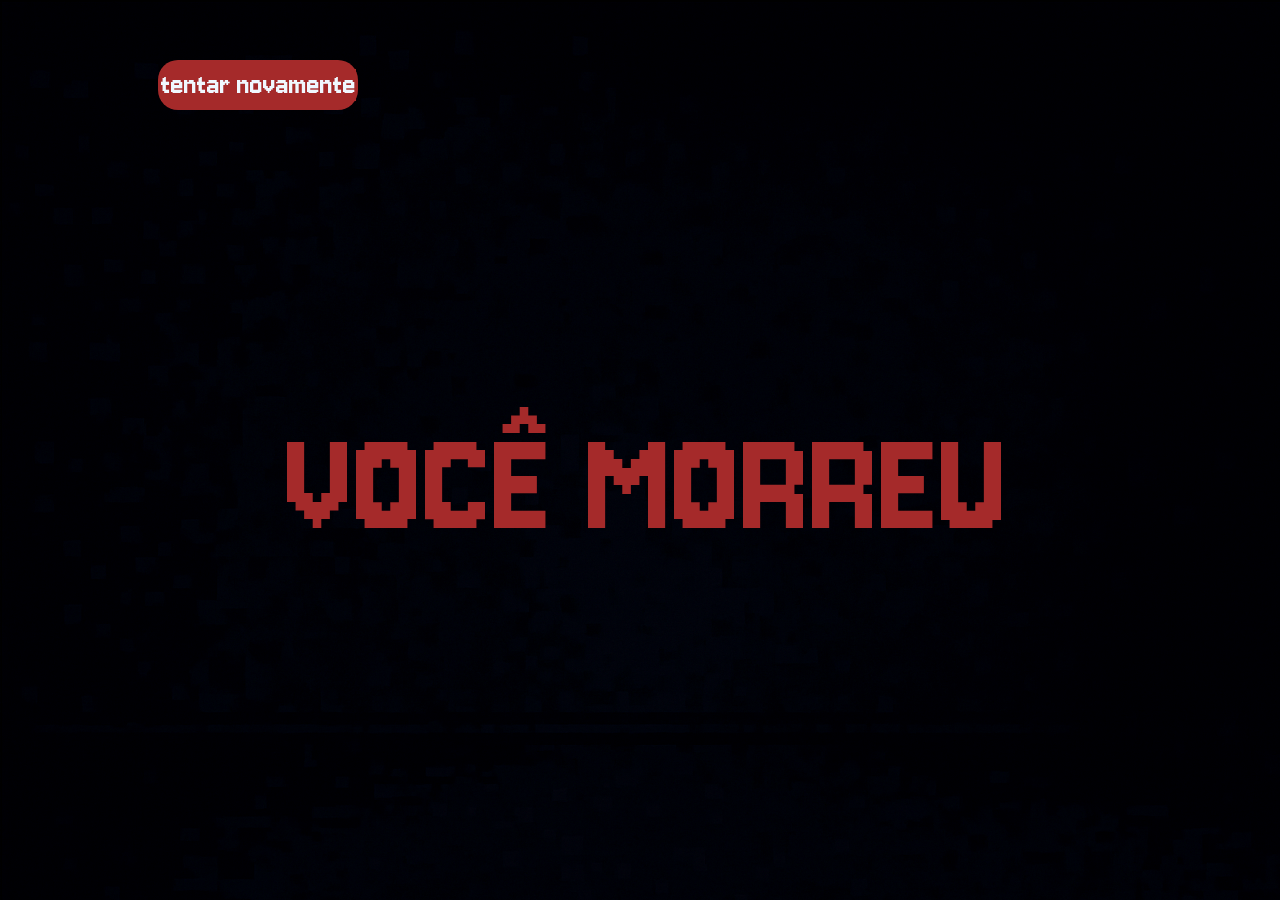
<file: dead.html>
<!DOCTYPE html>
<html lang="pt">
<head>
    <meta charset="UTF-8">
    <meta name="viewport" content="width=device-width, initial-scale=1.0">
    <title>Document</title>
   <link rel="preconnect" href="https://fonts.googleapis.com">
<link rel="preconnect" href="https://fonts.gstatic.com" crossorigin>
<link href="https://fonts.googleapis.com/css2?family=Alatsi&family=Jersey+10&family=Orbitron:wght@400..900&family=Pixelify+Sans:wght@400..700&family=Roboto:ital,wght@0,100..900;1,100..900&family=Sansation:ital,wght@0,300;0,400;0,700;1,300;1,400;1,700&display=swap" rel="stylesheet">
<link rel="stylesheet" href="style.css">
    <style>
        body{
            background-color: rgb(41, 41, 41);
        }

        div{
            color:aliceblue;
            cursor: pointer;
            background-color: brown;
        }

        .botao{
            display: flex;
            justify-content: center;
            align-items: center;
            margin-left: 150px;
            margin-top: 60px;
            width: 200px;
            height: 50px;
            border-radius: 20px;
        }

        a{
            font-size: 30px;
            display: flex;
            justify-content: center;
            align-items: center;
            text-decoration: none;
            width:200px;
            height: 50px;
        }

        section{
            position: fixed;
            display: flex;
            justify-content: center;
            align-items: center;
            width: 100vw;
            height: 100vh;
            font-size: 80px;
            color:brown;
            z-index: -1;
            flex-direction: column;
        }

                p{
            font-size: 25px;
            color:silver;
        }
    </style>
</head>
<body>
    <section><h1>VOCÊ MORREU</h1><p id="paragrafo"></p></section>
  <div class="botao"><a href="fase1.html"><div>tentar novamente</div></a></div>
  <audio autoplay src="gifs\morte.mp3" id="morreu"></audio>
  <script>
    const paragrafo = document.getElementById("paragrafo");
    const item = localStorage.getItem("morte");

    if (item == 1){
        paragrafo.innerHTML = "Achou mesmo que conseguiria facil assim? Que piada.";
    }
  </script>
</body>
</html>
</file>
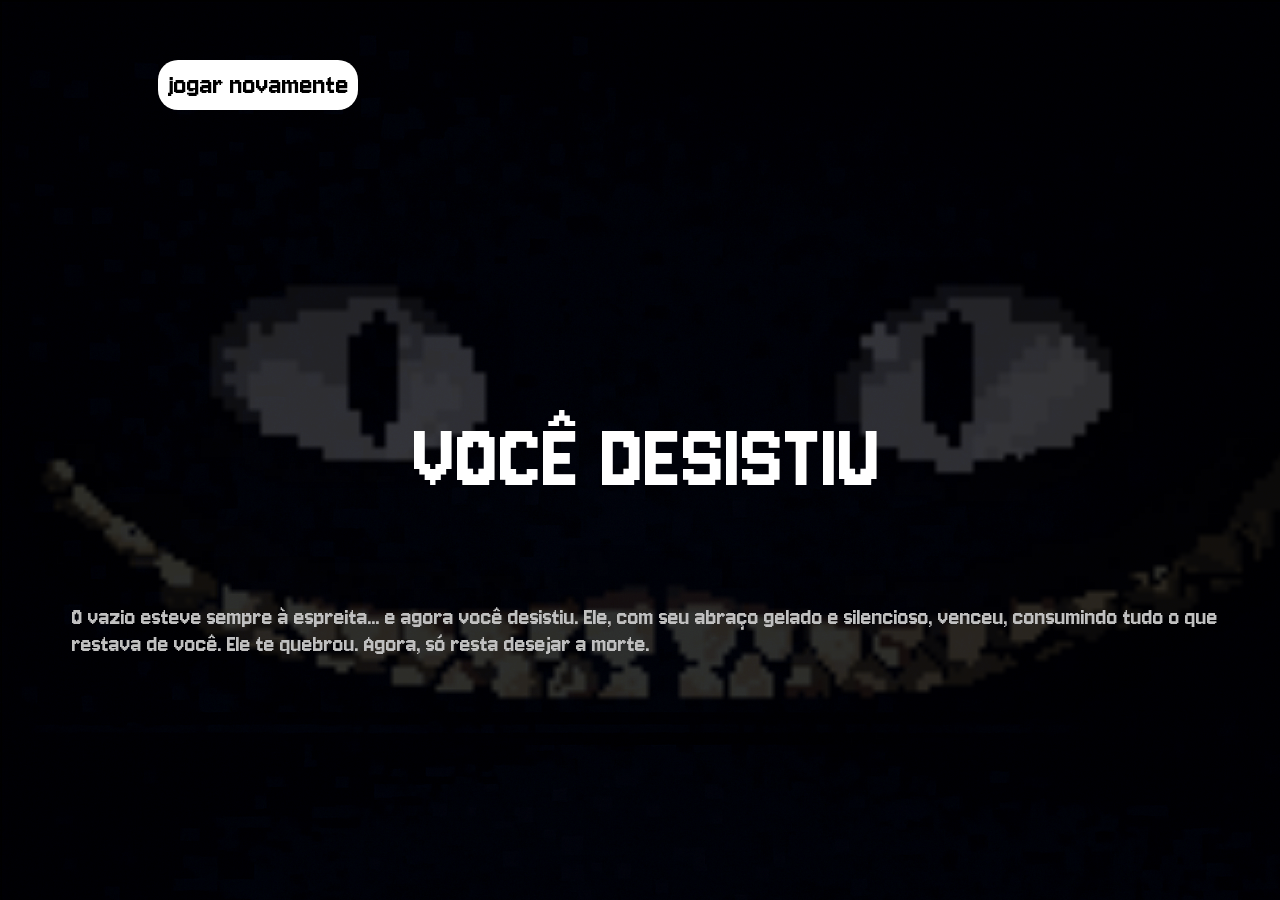
<file: desistencia.html>
<!DOCTYPE html>
<html lang="pt">
<head>
    <meta charset="UTF-8">
    <meta name="viewport" content="width=device-width, initial-scale=1.0">
    <title>Document</title>
   <link rel="preconnect" href="https://fonts.googleapis.com">
<link rel="preconnect" href="https://fonts.gstatic.com" crossorigin>
<link href="https://fonts.googleapis.com/css2?family=Alatsi&family=Jersey+10&family=Orbitron:wght@400..900&family=Pixelify+Sans:wght@400..700&family=Roboto:ital,wght@0,100..900;1,100..900&family=Sansation:ital,wght@0,300;0,400;0,700;1,300;1,400;1,700&display=swap" rel="stylesheet">
<link rel="stylesheet" href="style.css">
    <style>
        body{
            background-color: rgb(41, 41, 41);
        }

        div{
            color:rgb(0, 0, 0);
            cursor: pointer;
            background-color: rgb(255, 255, 255);
            border-radius: 20px;
        }

        .botao{
            display: flex;
            justify-content: center;
            align-items: center;
            margin-left: 150px;
            margin-top: 60px;
            width: 200px;
            height: 50px;
            border-radius: 20px;
        }

        a{
            font-size: 30px;
            display: flex;
            justify-content: center;
            align-items: center;
            text-decoration: none;
            width:200px;
            height: 50px;
            border-radius: 20px;
            z-index: 9999;
        }

        section{
            z-index: 999;
            flex-direction: column;
        }

        h1{
            font-size: 100px;
            color:rgb(255, 255, 255);
            text-align: center;
        }

        p{
            font-size: 25px;
            color:silver;
            width: 90vw;
        }



        main{
            background-image: url("gifs/coisa.png");
            background-size: cover;
            background-position: center;
            position: fixed;
            width: 100%;
            height: 100%;
            opacity: 0.2;
            
        }


    </style>
</head>
<body>
    <main></main>
        <section>
            <h1> VOCÊ DESISTIU</h1>
            <p>O vazio esteve sempre à espreita… e agora você desistiu. Ele, com seu abraço gelado e silencioso, venceu, consumindo tudo o que restava de você. Ele te quebrou. Agora, só resta desejar a morte.
</p>
        </section>
        <div class="botao"><a href="index.html"><div>jogar novamente</div></a></div>
        <audio autoplay src="gifs\risada.mp3"></audio>
        <audio loop src="gifs\vento.mp3" id="vento"></audio>

        <script>
            const vento = document.getElementById('vento');
            vento.volume = 0.1;
            vento.play();
        </script>

            
    
</body>
</html>
</file>
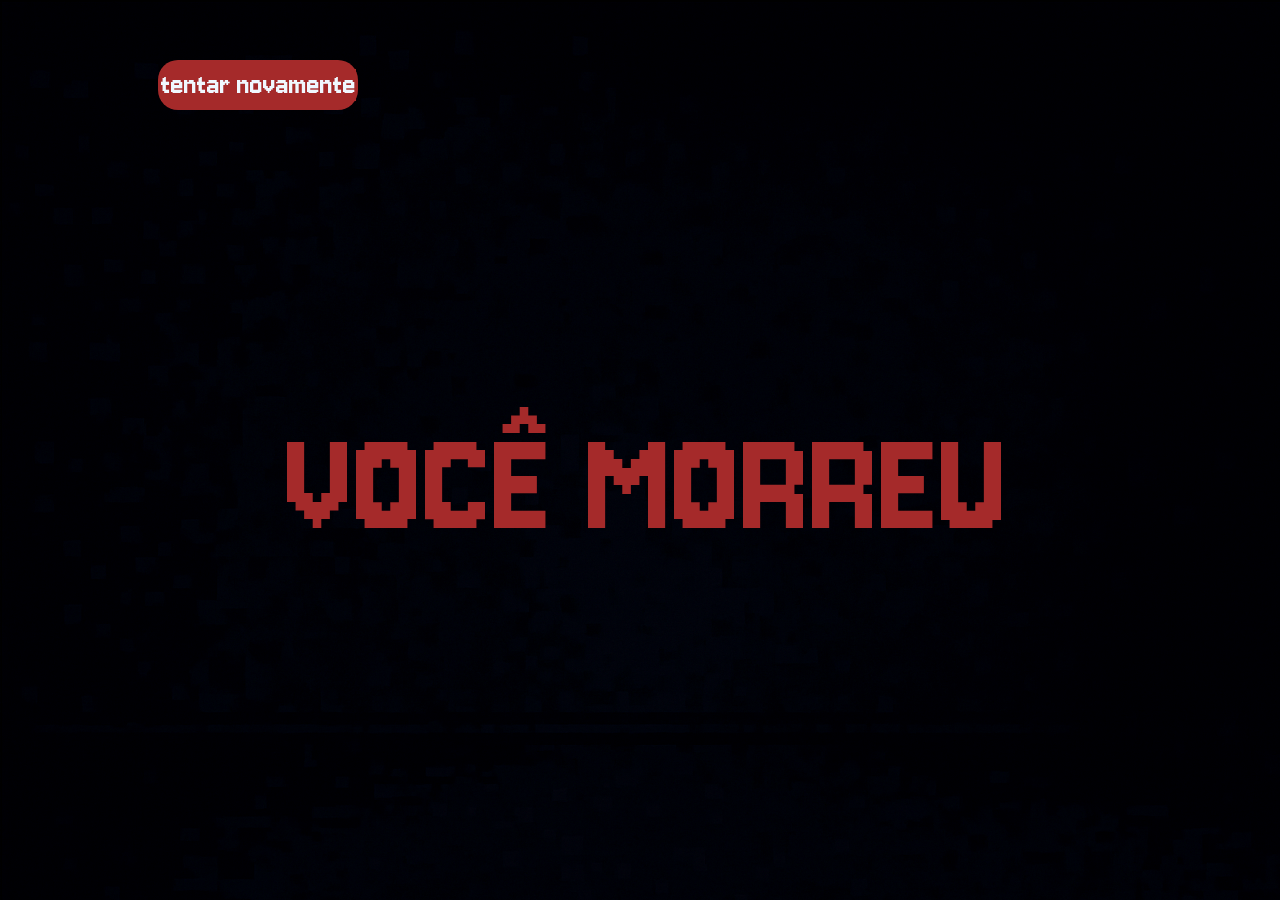
<file: fase1.html>
<!DOCTYPE html>
<html lang="pt-br">
<head>
    <meta charset="UTF-8">
    <meta name="viewport" content="width=device-width, initial-scale=1.0">
    <title>Malha de Divs</title>
    <link rel="preconnect" href="https://fonts.googleapis.com">
    <link rel="preconnect" href="https://fonts.gstatic.com" crossorigin>
    <link href="https://fonts.googleapis.com/css2?family=Alatsi&family=Orbitron:wght@400..900&family=Pixelify+Sans:wght@400..700&family=Roboto:ital,wght@0,100..900;1,100..900&family=Sansation:ital,wght@0,300;0,400;0,700;1,300;1,400;1,700&display=swap" rel="stylesheet">
    <style>

        html{
            max-width: 1360px;
            max-height: 768px;
            min-width: 1360px;
            min-height: 768px;
        }
        /* estilo padrão de todo bloco */
        .bloco {
            width: 100px;
            height: 100px;
            background-color: black;
            margin: 0;
            padding: 0;
        }

        /* caminhos brancos */
        .a2,.a3,.a4,
        .b2,.b3,.b4,
        .c3,
        .d3,
        .e3,
        .f3,.f4,.f5,.f6,.f7,.f8,
        .e8,
        .d8,.d9,.d10 {
            background-color: rgb(236, 236, 236);
        }

        /* saída / meta */
        .d11 {
            background-color: rgb(116, 189, 116);
        }
    </style>
    <link rel="stylesheet" href="fase2.css">
</head>
<body>

    <section id="custom-cursor">
        <video autoplay muted loop src="gifs/3.webm" style="width:57px; height:57px; top:-10px; left:10px"    class="hidden default cursorVideo" alt=""></video>
        <video autoplay muted loop src="gifs/6.webm" style="top:-30px; left:10px" width="300px" height="300px"  class="hidden up cursorVideo" ></video>
        <video autoplay muted loop src="gifs/5.webm" style="left: 10px;" width="50px" height="50px"  class="hidden down cursorVideo"></video>
        <video autoplay muted loop src="gifs/4.webm" style="transform: scaleX(-1); top:-50px; left:-80px"  width="50px" height="50px"  class="hidden left cursorVideo"></video>
        <video autoplay muted loop src="gifs/4.webm"  width="50px" height="50px"  class="hidden right cursorVideo"></video>
        <audio autoplay loop src="gifs\music.mp3" id="playerMusica"></audio>
        <audio autoplay loop src="gifs\vento.mp3" id="vento"></audio>
    </section>


<!-- Linha A -->
<div class="a1 bloco"></div>
<div class="a2 bloco"></div>
<div class="a3 bloco"></div>
<div class="a4 bloco"></div>
<div class="a5 bloco"></div>
<div class="a6 bloco"></div>
<div class="a7 bloco"></div>
<div class="a8 bloco"></div>
<div class="a9 bloco"></div>
<div class="a10 bloco"></div>
<div class="a11 bloco"></div>
<div class="a12 bloco"></div>
<div class="a13 bloco"></div>

<!-- Linha B -->
<div class="b1 bloco"></div>
<div class="b2 bloco"></div>
<div class="b3 bloco"></div>
<div class="b4 bloco"></div>
<div class="b5 bloco"></div>
<div class="b6 bloco"></div>
<div class="b7 bloco"></div>
<div class="b8 bloco"></div>
<div class="b9 bloco"></div>
<div class="b10 bloco"></div>
<div class="b11 bloco"></div>
<div class="b12 bloco"></div>
<div class="b13 bloco"></div>

<!-- Linha C -->
<div class="c1 bloco"></div>
<div class="c2 bloco"></div>
<div class="c3 bloco"></div>
<div class="c4 bloco"></div>
<div class="c5 bloco"></div>
<div class="c6 bloco"></div>
<div class="c7 bloco"></div>
<div class="c8">
    <div class="pa1 bloco"></div>
    <div class="pa2 bloco"></div>
    <div class="pa3 bloco"></div>
    <div class="pb1 bloco"></div>
    <div class="pb2 bloco"></div>
    <div class="pb3 bloco"></div>
    <div class="pc1 bloco"></div>
    <div class="pc2 bloco"></div>
    <div class="pc3 bloco"></div>
</div>
<div class="c9 bloco"></div>
<div class="c10 bloco"></div>
<div class="c11 bloco"></div>
<div class="c12 bloco"></div>
<div class="c13 bloco"></div>

<!-- Linha D -->
<div class="d1 bloco"></div>
<div class="d2 bloco"></div>
<div class="d3 bloco"></div>
<div class="d4 bloco"></div>
<div class="d5 bloco"></div>
<div class="d6 bloco"></div>
<div class="d7 bloco"></div>
<div class="d8 bloco"></div>
<div class="d9 bloco"></div>
<div class="d10 bloco"></div>
<div class="d11 bloco" onmouseover="fase2()"></div>
<div class="d12 bloco"></div>
<div class="d13 bloco"></div>

<!-- Linha E -->
<div class="e1 bloco"></div>
<div class="e2 bloco"></div>
<div class="e3 bloco"></div>
<div class="e4 bloco"></div>
<div class="e5 bloco"></div>
<div class="e6 bloco"></div>
<div class="e7 bloco"></div>
<div class="e8 bloco"></div>
<div class="e9 bloco"></div>
<div class="e10 bloco"></div>
<div class="e11 bloco"></div>
<div class="e12 bloco"></div>
<div class="e13 bloco"></div>

<!-- Linha F -->
<div class="f1 bloco"></div>
<div class="f2 bloco"></div>
<div class="f3 bloco"></div>
<div class="f4 bloco"></div>
<div class="f5 bloco"></div>
<div class="f6 bloco"></div>
<div class="f7 bloco"></div>
<div class="f8 bloco"></div>
<div class="f9 bloco"></div>
<div class="f10 bloco"></div>
<div class="f11 bloco"></div>
<div class="f12 bloco"></div>
<div class="f13 bloco"></div>

<!-- Linha G -->
<div class="g1 bloco"></div>
<div class="g2 bloco"></div>
<div class="g3 bloco"></div>
<div class="g4 bloco"></div>
<div class="g5 bloco"></div>
<div class="g6 bloco"></div>
<div class="g7 bloco"></div>
<div class="g8 bloco"></div>
<div class="g9 bloco"></div>
<div class="g10 bloco"></div>
<div class="g11 bloco"></div>
<div class="g12 bloco"></div>
<div class="g13 bloco"></div>


    <script src="script.js"></script>
    <script>
setTimeout(() => {
  window.location.href = "desistencia.html";
}, 40000);
    </script>
</body>
</html>
</file>
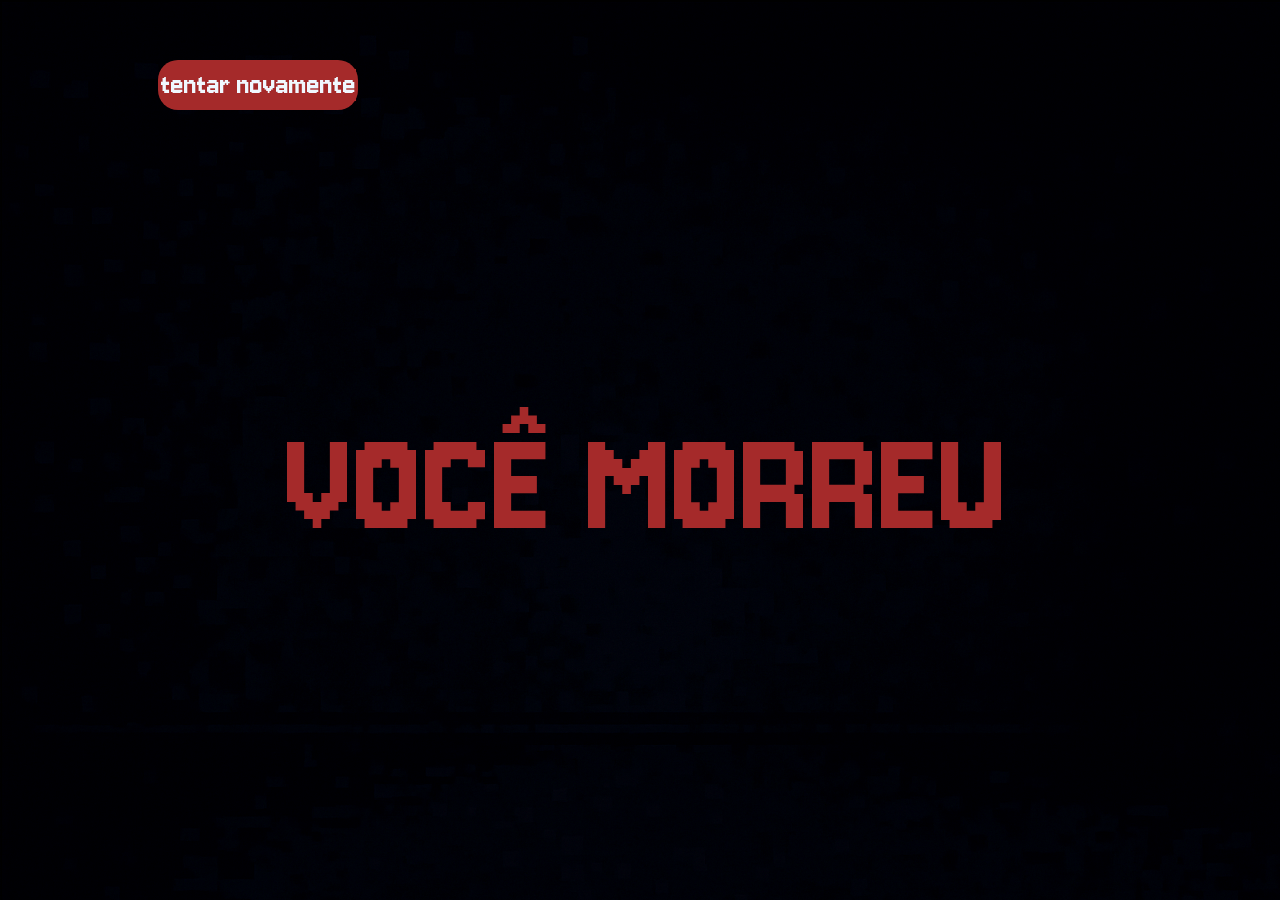
<file: fase2.html>
<!DOCTYPE html>
<html lang="pt-br">
<head>
    <meta charset="UTF-8">
    <meta name="viewport" content="width=device-width, initial-scale=1.0">
    <title>Malha de Divs</title>
    <link rel="preconnect" href="https://fonts.googleapis.com">
<link rel="preconnect" href="https://fonts.gstatic.com" crossorigin>
<link href="https://fonts.googleapis.com/css2?family=Alatsi&family=Orbitron:wght@400..900&family=Pixelify+Sans:wght@400..700&family=Roboto:ital,wght@0,100..900;1,100..900&family=Sansation:ital,wght@0,300;0,400;0,700;1,300;1,400;1,700&display=swap" rel="stylesheet">
    <style>
        html{
            max-width: 1360px;
            max-height: 768px;
            min-width: 1360px;
            min-height: 768px;
        }

        .bloco {
            background-color: black;
        }

        .c8{
            display: flex;
            background-color: black;
            flex-wrap: wrap;
        }

        .c8 > div{
            margin: 0;
            padding: 0;
            width: calc(100% / 3);
            height: calc(100% / 3);
            background: black;
        }

        .c8 > .pb2, .c8 > .pc2, .c8 > .pa2{
            background-color: rgb(236, 236, 236);
        }

        /* Caminhos brancos */
        .a2,.a3,.a4,
        .b2,.b3,.b4,.b6,.b7,.b8,
        .c3,.c6,
        .d3,.d8,
        .e3,.e8,
        .f3,.f4,.f5,.f6,.f7,.f8,
        .a11,.b11,.c11 {
            background-color: rgb(236, 236, 236);
        }

        /* Saídas especiais */
        .d11 {
            background-color: lightskyblue;
        }
        .d6 {
            background-color: rgb(116, 189, 116);
        }
    </style>
    <link rel="stylesheet" href="fase2.css">
</head>
<body>

    <section id="custom-cursor">
        <video autoplay muted loop src="gifs/3.webm" style="width:57px; height:57px; top:-10px; left:10px"    class="hidden default cursorVideo" alt=""></video>
        <video autoplay muted loop src="gifs/6.webm" style="top:-30px; left:10px" width="300px" height="300px"  class="hidden up cursorVideo" ></video>
        <video autoplay muted loop src="gifs/5.webm" style="left: 10px;" width="50px" height="50px"  class="hidden down cursorVideo"></video>
        <video autoplay muted loop src="gifs/4.webm" style="transform: scaleX(-1); top:-50px; left:-80px"  width="50px" height="50px"  class="hidden left cursorVideo"></video>
        <video autoplay muted loop src="gifs/4.webm"  width="50px" height="50px"  class="hidden right cursorVideo"></video>
        <audio autoplay loop src="gifs\music.mp3" id="playerMusica"></audio>
    </section>

<!-- Linha A -->
<div class="a1 bloco"></div>
<div class="a2 bloco"></div>
<div class="a3 bloco"></div>
<div class="a4 bloco"></div>
<div class="a5 bloco"></div>
<div class="a6 bloco"></div>
<div class="a7 bloco"></div>
<div class="a8 bloco"></div>
<div class="a9 bloco"></div>
<div class="a10 bloco"></div>
<div class="a11 bloco"></div>
<div class="a12 bloco"></div>
<div class="a13 bloco"></div>

<!-- Linha B -->
<div class="b1 bloco"></div>
<div class="b2 bloco"></div>
<div class="b3 bloco"></div>
<div class="b4 bloco"></div>
<div class="b5 bloco"></div>
<div class="b6 bloco"></div>
<div class="b7 bloco"></div>
<div class="b8 bloco"></div>
<div class="b9 bloco"></div>
<div class="b10 bloco"></div>
<div class="b11 bloco" ></div>
<div class="b12 bloco"></div>
<div class="b13 bloco"></div>

<!-- Linha C -->
<div class="c1 bloco"></div>
<div class="c2 bloco"></div>
<div class="c3 bloco"></div>
<div class="c4 bloco"></div>
<div class="c5 bloco"></div>
<div class="c6 bloco"></div>
<div class="c7 bloco"></div>
<div class="c8">
    <div class="pa1 bloco"></div>
    <div class="pa2 bloco"></div>
    <div class="pa3 bloco"></div>
    <div class="pb1 bloco"></div>
    <div class="pb2 bloco"></div>
    <div class="pb3 bloco"></div>
    <div class="pc1 bloco"></div>
    <div class="pc2 bloco"></div>
    <div class="pc3 bloco"></div>
</div>
<div class="c9 bloco"></div>
<div class="c10 bloco"></div>
<div class="c11 bloco"></div>
<div class="c12 bloco"></div>
<div class="c13 bloco"></div>

<!-- Linha D -->
<div class="d1 bloco"></div>
<div class="d2 bloco"></div>
<div class="d3 bloco"></div>
<div class="d4 bloco"></div>
<div class="d5 bloco"></div>
<div class="d6 bloco" onmouseover="fase3()"></div>
<div class="d7 bloco"></div>
<div class="d8 bloco"></div>
<div class="d9 bloco"></div>
<div class="d10 bloco"></div>
<div class="d11 bloco" onmouseover="vencedor()"></div>
<div class="d12 bloco"></div>
<div class="d13 bloco"></div>

<!-- Linha E -->
<div class="e1 bloco"></div>
<div class="e2 bloco"></div>
<div class="e3 bloco"></div>
<div class="e4 bloco"></div>
<div class="e5 bloco"></div>
<div class="e6 bloco"></div>
<div class="e7 bloco"></div>
<div class="e8 bloco"></div>
<div class="e9 bloco"></div>
<div class="e10 bloco"></div>
<div class="e11 bloco"></div>
<div class="e12 bloco"></div>
<div class="e13 bloco"></div>

<!-- Linha F -->
<div class="f1 bloco"></div>
<div class="f2 bloco"></div>
<div class="f3 bloco"></div>
<div class="f4 bloco"></div>
<div class="f5 bloco"></div>
<div class="f6 bloco"></div>
<div class="f7 bloco"></div>
<div class="f8 bloco"></div>
<div class="f9 bloco"></div>
<div class="f10 bloco"></div>
<div class="f11 bloco"></div>
<div class="f12 bloco"></div>
<div class="f13 bloco"></div>

<!-- Linha G -->
<div class="g1 bloco"></div>
<div class="g2 bloco"></div>
<div class="g3 bloco"></div>
<div class="g4 bloco"></div>
<div class="g5 bloco"></div>
<div class="g6 bloco"></div>
<div class="g7 bloco"></div>
<div class="g8 bloco"></div>
<div class="g9 bloco"></div>
<div class="g10 bloco"></div>
<div class="g11 bloco"></div>
<div class="g12 bloco"></div>
<div class="g13 bloco"></div>
<script src="script.js"></script>
<script>
setTimeout(() => {
  window.location.href = "desistencia.html";
}, 40000);
</script>

</body>
</html>
</file>
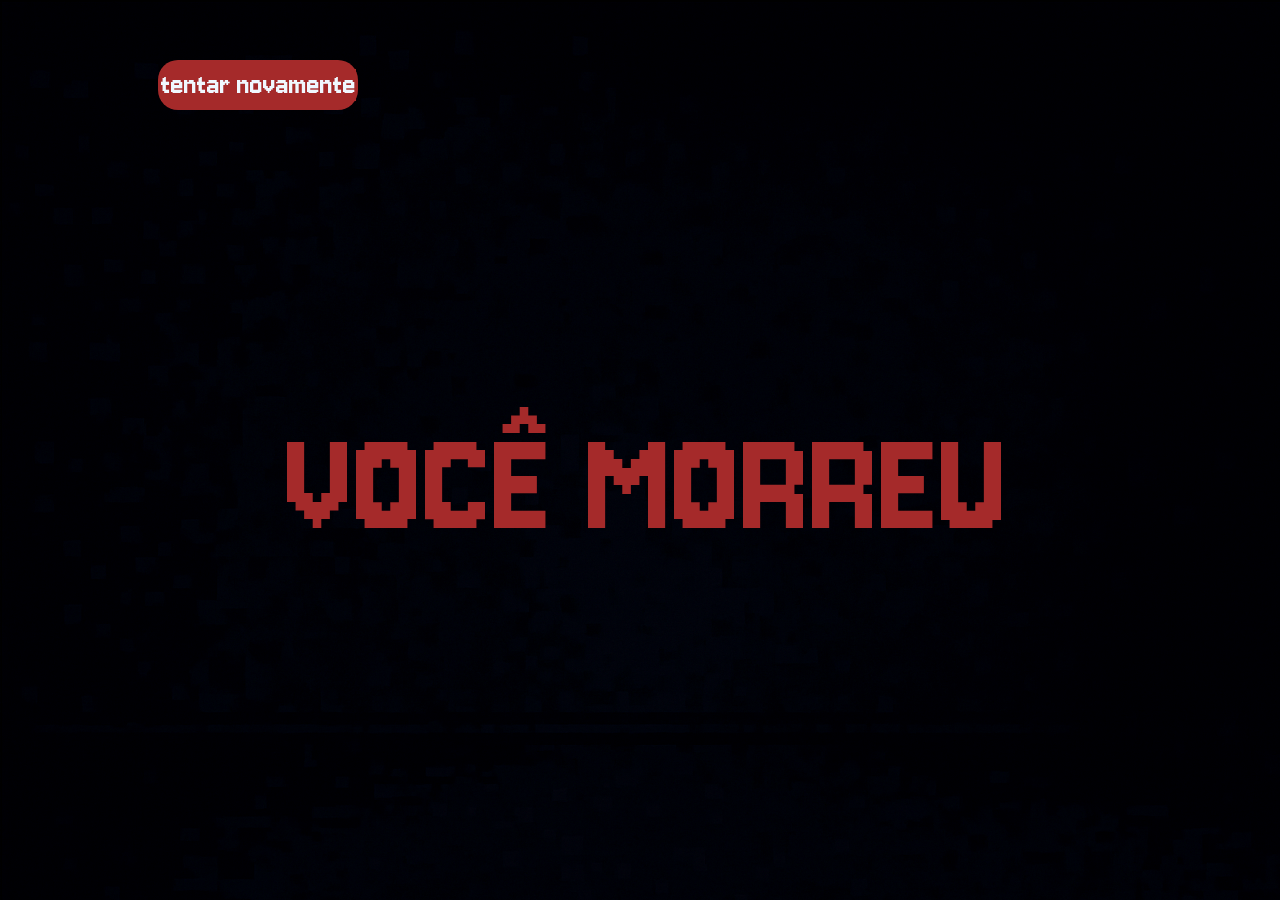
<file: fase4.html>
<!DOCTYPE html>
<html lang="pt-br">
<head>
    <meta charset="UTF-8">
    <meta name="viewport" content="width=device-width, initial-scale=1.0">
    <title>Malha de Divs</title>
    <link rel="preconnect" href="https://fonts.googleapis.com">
    <link rel="preconnect" href="https://fonts.gstatic.com" crossorigin>
    <link href="https://fonts.googleapis.com/css2?family=Alatsi&family=Orbitron:wght@400..900&family=Pixelify+Sans:wght@400..700&family=Roboto:ital,wght@0,100..900;1,100..900&family=Sansation:ital,wght@0,300;0,400;0,700;1,300;1,400;1,700&display=swap" rel="stylesheet">
    <style>
        /* estilo padrão de todo bloco */
        .bloco {
            width: 100px;
            height: 100px;
            background-color: black;
            margin: 0;
            padding: 0;
        }

        html{
            max-width: 1360px;
            max-height: 768px;
            min-width: 1360px;
            min-height: 768px;
        }

        /* caminhos brancos */
        .a2,.a3,.a4,
        .b2,.b3,.b4,    .b6,    .b8,    .b10,
        .c2,    .c4,    .c6,    .c8,.c9,.c10,
        .d2,    .d4,.d5,.d6,    .d8,
        .e2,        .e5,        .e8,         .e11,
        .f2,        .f5,.f6,.f7,.f8,.f9,.f10,.f11,
        .g2,                    .g8,         .g11         
            
         {
            background-color: rgb(236, 236, 236);
        }

        /* saída / meta */
        .d11 {
            background-color: rgb(116, 189, 116);
        }

        #darkness {
            position: fixed;
            top: 0;
            left: 0;
            width: 100vw;
            height: 100vh;
            background: radial-gradient(circle at center, rgba(0, 0, 0, 0) 80px, rgba(0, 0, 0, 0.95) 180px);
            pointer-events: none;
            z-index: 5;
        }
    </style>
    <link rel="stylesheet" href="fase2.css">
</head>
<body>

    <div id="darkness"></div>

    <section id="custom-cursor">
        <video autoplay muted loop src="gifs/3.webm" style="width:57px; height:57px; top:-10px; left:10px"    class="hidden default cursorVideo" alt=""></video>
        <video autoplay muted loop src="gifs/6.webm" style="top:-30px; left:10px" width="300px" height="300px"  class="hidden up cursorVideo" ></video>
        <video autoplay muted loop src="gifs/5.webm" style="left: 10px;" width="50px" height="50px"  class="hidden down cursorVideo"></video>
        <video autoplay muted loop src="gifs/4.webm" style="transform: scaleX(-1); top:-50px; left:-80px"  width="50px" height="50px"  class="hidden left cursorVideo"></video>
        <video autoplay muted loop src="gifs/4.webm"  width="50px" height="50px"  class="hidden right cursorVideo"></video>
        <audio autoplay loop src="gifs\music.mp3" id="playerMusica"></audio>
        <audio autoplay loop src="gifs\vento.mp3" id="vento"></audio>
    </section>


<!-- Linha A -->
<div class="a1 bloco"></div>
<div class="a2 bloco"></div>
<div class="a3 bloco"></div>
<div class="a4 bloco"></div>
<div class="a5 bloco"></div>
<div class="a6 bloco"></div>
<div class="a7 bloco"></div>
<div class="a8 bloco"></div>
<div class="a9 bloco"></div>
<div class="a10 bloco"></div>
<div class="a11 bloco"></div>
<div class="a12 bloco"></div>
<div class="a13 bloco"></div>

<!-- Linha B -->
<div class="b1 bloco"></div>
<div class="b2 bloco"></div>
<div class="b3 bloco"></div>
<div class="b4 bloco"></div>
<div class="b5 bloco"></div>
<div class="b6 bloco"></div>
<div class="b7 bloco"></div>
<div class="b8 bloco"></div>
<div class="b9 bloco"></div>
<div class="b10 bloco"></div>
<div class="b11 bloco"></div>
<div class="b12 bloco"></div>
<div class="b13 bloco"></div>

<!-- Linha C -->
<div class="c1 bloco"></div>
<div class="c2 bloco"></div>
<div class="c3 bloco"></div>
<div class="c4 bloco"></div>
<div class="c5 bloco"></div>
<div class="c6 bloco"></div>
<div class="c7 bloco"></div>
<div class="c8"></div>
<div class="c9 bloco"></div>
<div class="c10 bloco"></div>
<div class="c11 bloco"></div>
<div class="c12 bloco"></div>
<div class="c13 bloco"></div>

<!-- Linha D -->
<div class="d1 bloco"></div>
<div class="d2 bloco"></div>
<div class="d3 bloco"></div>
<div class="d4 bloco"></div>
<div class="d5 bloco"></div>
<div class="d6 bloco"></div>
<div class="d7 bloco"></div>
<div class="d8 bloco"></div>
<div class="d9 bloco"></div>
<div class="d10 bloco"></div>
<div class="d11 bloco" onmouseover="fase5()"></div>
<div class="d12 bloco"></div>
<div class="d13 bloco"></div>

<!-- Linha E -->
<div class="e1 bloco"></div>
<div class="e2 bloco"></div>
<div class="e3 bloco"></div>
<div class="e4 bloco"></div>
<div class="e5 bloco"></div>
<div class="e6 bloco"></div>
<div class="e7 bloco"></div>
<div class="e8 bloco"></div>
<div class="e9 bloco"></div>
<div class="e10 bloco"></div>
<div class="e11 bloco"></div>
<div class="e12 bloco"></div>
<div class="e13 bloco"></div>

<!-- Linha F -->
<div class="f1 bloco"></div>
<div class="f2 bloco"></div>
<div class="f3 bloco"></div>
<div class="f4 bloco"></div>
<div class="f5 bloco"></div>
<div class="f6 bloco"></div>
<div class="f7 bloco"></div>
<div class="f8 bloco"></div>
<div class="f9 bloco"></div>
<div class="f10 bloco"></div>
<div class="f11 bloco"></div>
<div class="f12 bloco"></div>
<div class="f13 bloco"></div>

<!-- Linha G -->
<div class="g1 bloco"></div>
<div class="g2 bloco"></div>
<div class="g3 bloco"></div>
<div class="g4 bloco"></div>
<div class="g5 bloco"></div>
<div class="g6 bloco"></div>
<div class="g7 bloco"></div>
<div class="g8 bloco"></div>
<div class="g9 bloco"></div>
<div class="g10 bloco"></div>
<div class="g11 bloco"></div>
<div class="g12 bloco"></div>
<div class="g13 bloco"></div>


<script src="script.js"></script>

<script>
    const darkness = document.getElementById("darkness");

    function atualizarLuz() {
      const rect = cursor.getBoundingClientRect();
      const x = rect.left + rect.width / 2;
      const y = rect.top + rect.height / 2;

      darkness.style.background = `
        radial-gradient(
          circle at ${x}px ${y}px,
          rgba(0, 0, 0, 0) 20px,
          rgba(0, 0, 0, 1) 70px
        )
      `;
    }

    // Segurança: atualiza a luz mesmo que o cursor esteja parado
    setInterval(atualizarLuz, 50);
     
</script>
</body>
</html>
</file>
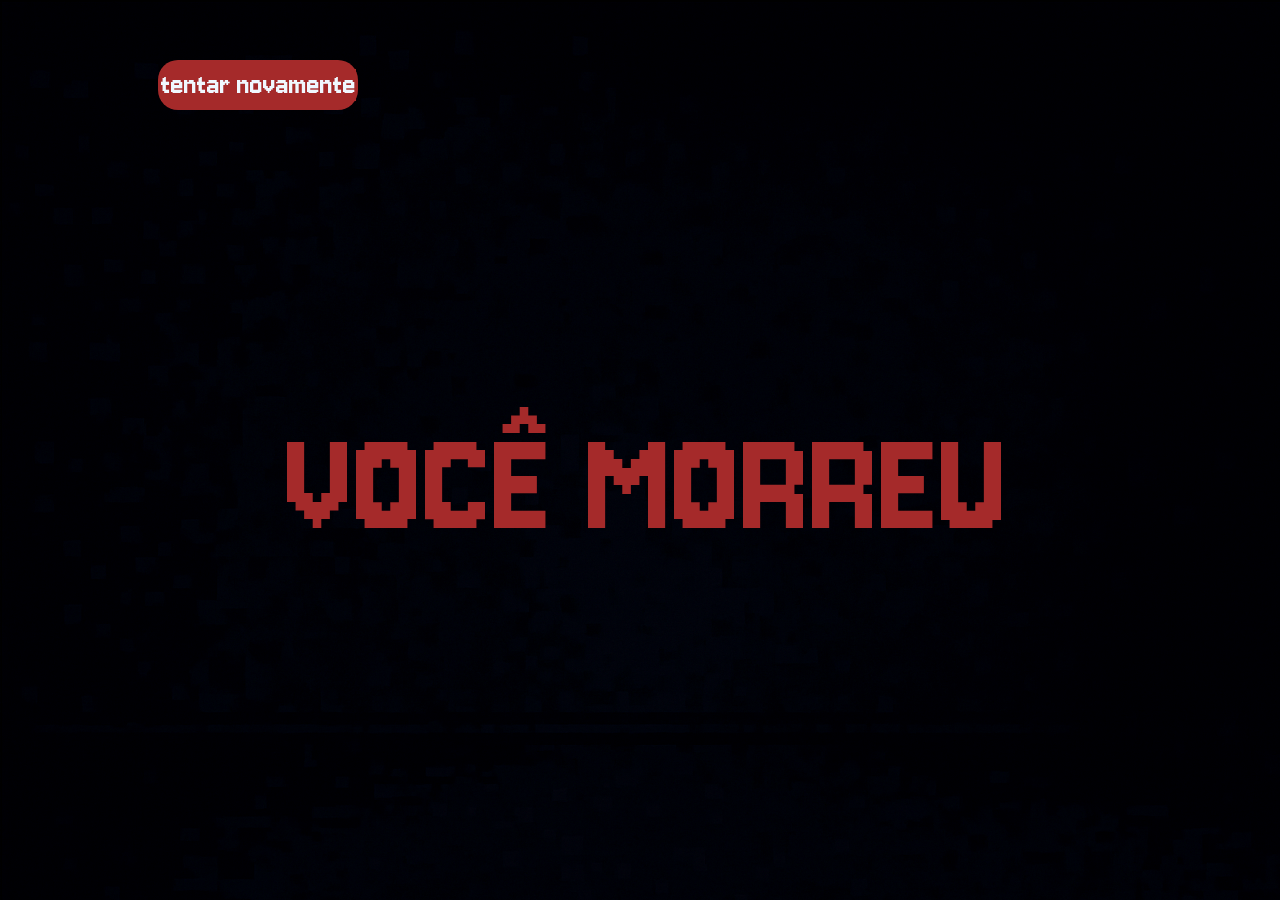
<file: fase5.html>
<!DOCTYPE html>
<html lang="pt-br">
<head>
    <meta charset="UTF-8">
    <meta name="viewport" content="width=device-width, initial-scale=1.0">
    <title>Malha de Divs</title>
    <link rel="preconnect" href="https://fonts.googleapis.com">
<link rel="preconnect" href="https://fonts.gstatic.com" crossorigin>
<link href="https://fonts.googleapis.com/css2?family=Alatsi&family=Orbitron:wght@400..900&family=Pixelify+Sans:wght@400..700&family=Roboto:ital,wght@0,100..900;1,100..900&family=Sansation:ital,wght@0,300;0,400;0,700;1,300;1,400;1,700&display=swap" rel="stylesheet">
    <style>
        html{
            max-width: 1360px;
            max-height: 768px;
            min-width: 1360px;
            min-height: 768px;
        }

        .bloco {
            background-color: black;
        }

        .c8, .b8, .b9, .c9 {
            display: flex;
            flex-wrap: wrap;
        }

        .c8 > div, .b8 > div, .b9 > div, .c9 > div {
            margin: 0;
            padding: 0;
            width: calc(100% / 3);
            height: calc(100% / 3);
        }

        .b8 > .pb2, .b8 > .pc2, .b8 > .pb3 {
            background-color: rgb(236, 236, 236);
        }

        .c8 > .pb2, .c8 > .pc2, .c8 > .pa2 {
            background-color: rgb(236, 236, 236);
        }

        .a2,.a3,.a4,.b2,.b3,.b4,.c3,.d3,.e3,.f3,.f4,.f5,.f6,.f7,.f8,.e8,.d8 {
            background-color: rgb(236, 236, 236);
        }

        .b9 > .pb2, .b9 > .pc2, .b9 > .pb1 {
            background-color: rgb(236, 236, 236);
        }

        .c9 > .pa3, .c9 > .pa2, .c9 > .pb3, .c9 > .pc3, .c9 > .pc2 {
            background-color: rgb(236, 236, 236);
        }

        .c9 > .pc1 {
            background-color: lightskyblue;
        }

    #jumpscare {
      position: fixed;
      top: 0px;
      left: 0;
      width: 100vw;
      height: 100vh;
      background: black;
      display: flex;
      justify-content: center;
      align-items: center;
      z-index: 9999;
      opacity: 0;
      pointer-events: none;
      transition: opacity 0.2s ease-in;
      
    }

    #jumpscare.active {
      opacity: 1;
      pointer-events: auto;
    }

    #jumpscare img {
      max-width: 100%;
      max-height: 100%;
      animation: shake 0.15s infinite;
      filter: saturate(0%);
      filter: opacity(50%);
      top:500px;
    }

    @keyframes shake {
      0% { transform: translate(0, 0); }
      25% { transform: translate(5px, -5px); }
      50% { transform: translate(-5px, 5px); }
      75% { transform: translate(5px, 5px); }
      100% { transform: translate(-5px, -5px); }
    }
    </style>
    <link rel="stylesheet" href="fase2.css">
</head>
<body>

    <section id="custom-cursor">
        <video autoplay muted loop src="gifs/3.webm" style="width:57px; height:57px; top:-10px; left:10px"    class="hidden default cursorVideo" alt=""></video>
        <video autoplay muted loop src="gifs/6.webm" style="top:-30px; left:10px" width="300px" height="300px"  class="hidden up cursorVideo" ></video>
        <video autoplay muted loop src="gifs/5.webm" style="left: 10px;" width="50px" height="50px"  class="hidden down cursorVideo"></video>
        <video autoplay muted loop src="gifs/4.webm" style="transform: scaleX(-1); top:-50px; left:-80px"  width="50px" height="50px"  class="hidden left cursorVideo"></video>
        <video autoplay muted loop src="gifs/4.webm"  width="50px" height="50px"  class="hidden right cursorVideo"></video>
        <audio autoplay loop src="gifs\music.mp3" id="playerMusica"></audio>
    </section>

    <div id="jumpscare">
        <img src="gifs\Jeff The Killer.jpg" alt="Jumpscare GIF">
        <audio id="scream" src="gifs/susto.mp3"></audio>
    </div>

    <!-- Linha A -->
    <div class="a1 bloco"></div>
    <div class="a2"></div>
    <div class="a3"></div>
    <div class="a4"></div>
    <div class="a5 bloco"></div>
    <div class="a6 bloco"></div>
    <div class="a7 bloco"></div>
    <div class="a8 bloco"></div>
    <div class="a9 bloco"></div>
    <div class="a10 bloco"></div>
    <div class="a11 bloco"></div>
    <div class="a12 bloco"></div>
    <div class="a13 bloco"></div>

    <!-- Linha B -->
    <div class="b1 bloco"></div>
    <div class="b2"></div>
    <div class="b3"></div>
    <div class="b4"></div>
    <div class="b5 bloco"></div>
    <div class="b6 bloco"></div>
    <div class="b7 bloco"></div>
    <div class="b8 ">
        <div class="pa1 bloco"></div>
        <div class="pa2"></div>
        <div class="pa3 bloco"></div>
        <div class="pb1 bloco"></div>
        <div class="pb2"></div>
        <div class="pb3"></div>
        <div class="pc1 bloco"></div>
        <div class="pc2"></div>
        <div class="pc3 bloco"></div>
    </div>
    <div class="b9 ">
        <div class="pa1 bloco"></div>
        <div class="pa2"></div>
        <div class="pa3 bloco"></div>
        <div class="pb1"></div>
        <div class="pb2"></div>
        <div class="pb3"></div>
        <div class="pc1 bloco"></div>
        <div class="pc2"></div>
        <div class="pc3 bloco"></div>
    </div>
    <div class="b10 bloco"></div>
    <div class="b11 bloco"></div>
    <div class="b12 bloco"></div>
    <div class="b13 bloco"></div>

    <!-- Linha C -->
    <div class="c1 bloco"></div>
    <div class="c2 bloco"></div>
    <div class="c3"></div>
    <div class="c4 bloco"></div>
    <div class="c5 bloco"></div>
    <div class="c6 bloco"></div>
    <div class="c7 bloco"></div>
    <div class="c8">
        <div class="pa1 bloco"></div>
        <div class="pa2"></div>
        <div class="pa3 bloco"></div>
        <div class="pb1 bloco"></div>
        <div class="pb2"></div>
        <div class="pb3 bloco"></div>
        <div class="pc1 bloco"></div>
        <div class="pc2"></div>
        <div class="pc3 bloco"></div>
    </div>
    <div class="c9">
        <div class="pa1 bloco"></div>
        <div class="pa2"></div>
        <div class="pa3"></div>
        <div class="pb1 bloco"></div>
        <div class="pb2"></div>
        <div class="pb3" onmouseover="susto()"></div>
        <div class="pc1 lightskyblue" onmouseover="vencedor()"></div>
        <div class="pc2"></div>
        <div class="pc3"></div>
    </div>
    <div class="c10 bloco"></div>
    <div class="c11 bloco"></div>
    <div class="c12 bloco"></div>
    <div class="c13 bloco"></div>

    <!-- Linha D -->
    <div class="d1 bloco"></div>
    <div class="d2 bloco"></div>
    <div class="d3"></div>
    <div class="d4 bloco"></div>
    <div class="d5 bloco"></div>
    <div class="d6" onmouseover="winfase3()"></div>
    <div class="d7 bloco"></div>
    <div class="d8"></div>
    <div class="d9 bloco"></div>
    <div class="d10 bloco"></div>
    <div class="d11 bloco"></div>
    <div class="d12 bloco"></div>
    <div class="d13 bloco"></div>

    <!-- Linha E -->
    <div class="e1 bloco"></div>
    <div class="e2 bloco"></div>
    <div class="e3"></div>
    <div class="e4 bloco"></div>
    <div class="e5 bloco"></div>
    <div class="e6 bloco"></div>
    <div class="e7 bloco"></div>
    <div class="e8"></div>
    <div class="e9 bloco"></div>
    <div class="e10 bloco"></div>
    <div class="e11 bloco"></div>
    <div class="e12 bloco"></div>
    <div class="e13 bloco"></div>

    <!-- Linha F -->
    <div class="f1 bloco"></div>
    <div class="f2 bloco"></div>
    <div class="f3"></div>
    <div class="f4"></div>
    <div class="f5"></div>
    <div class="f6"></div>
    <div class="f7"></div>
    <div class="f8"></div>
    <div class="f9 bloco"></div>
    <div class="f10 bloco"></div>
    <div class="f11 bloco"></div>
    <div class="f12 bloco"></div>
    <div class="f13 bloco"></div>

    <!-- Linha G -->
    <div class="g1 bloco"></div>
    <div class="g2 bloco"></div>
    <div class="g3 bloco"></div>
    <div class="g4 bloco"></div>
    <div class="g5 bloco"></div>
    <div class="g6 bloco"></div>
    <div class="g7 bloco"></div>
    <div class="g8 bloco"></div>
    <div class="g9 bloco"></div>
    <div class="g10 bloco"></div>
    <div class="g11 bloco"></div>
    <div class="g12 bloco"></div>
    <div class="g13 bloco"></div>

    <script src="script.js"></script>
    <script>
    setTimeout(() => {
        window.location.href = "desistencia.html";
    }, 40000);
    </script>
</body>
</html>
</file>
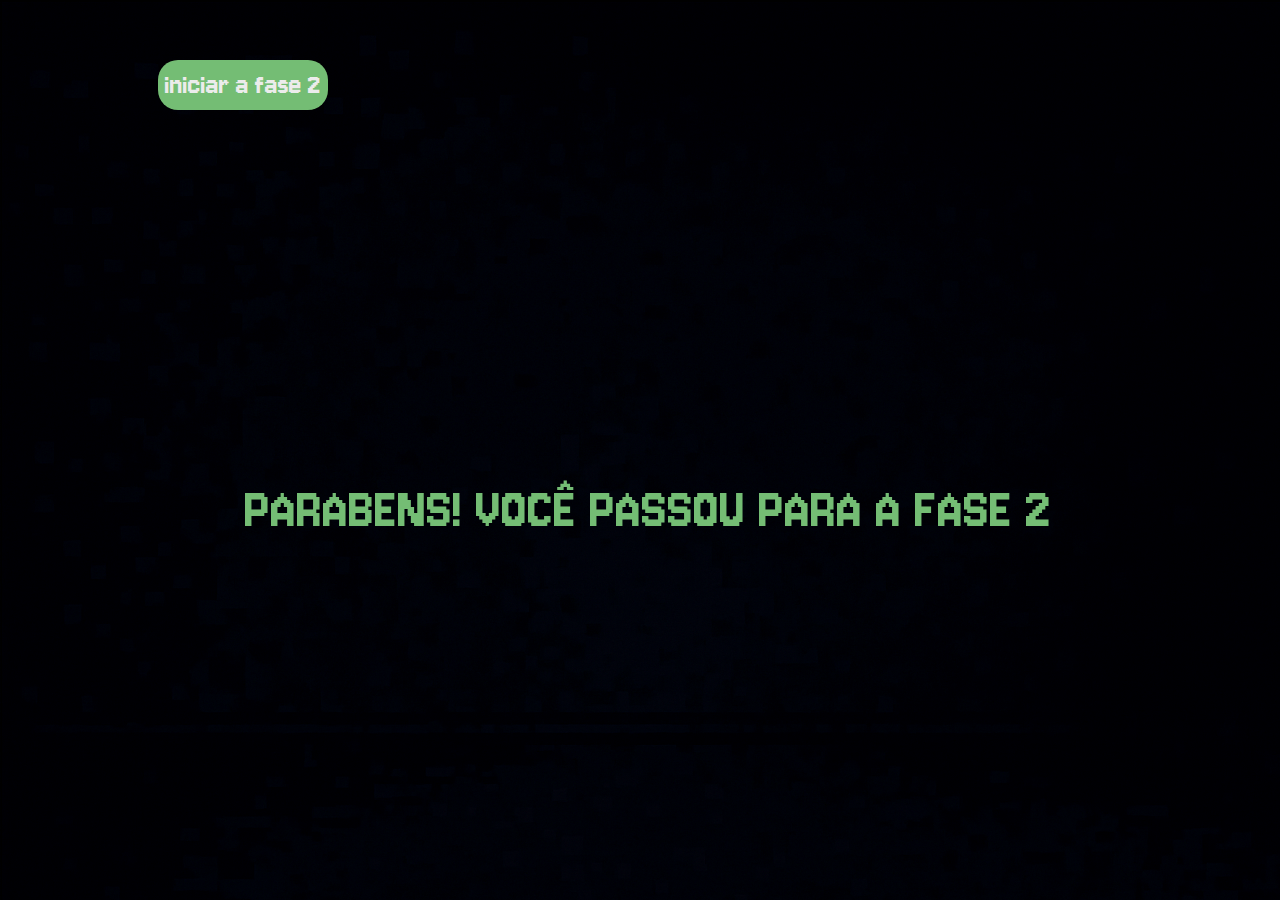
<file: winfase2.html>
<!DOCTYPE html>
<html lang="pt">
<head>
    <meta charset="UTF-8">
    <meta name="viewport" content="width=device-width, initial-scale=1.0">
    <title>Document</title>
   <link rel="preconnect" href="https://fonts.googleapis.com">
<link rel="preconnect" href="https://fonts.gstatic.com" crossorigin>
<link href="https://fonts.googleapis.com/css2?family=Alatsi&family=Jersey+10&family=Orbitron:wght@400..900&family=Pixelify+Sans:wght@400..700&family=Roboto:ital,wght@0,100..900;1,100..900&family=Sansation:ital,wght@0,300;0,400;0,700;1,300;1,400;1,700&display=swap" rel="stylesheet">
<link rel="stylesheet" href="style.css">

</head>
<body>
    <section><h1>PARABENS! VOCÊ PASSOU PARA A FASE 2</h1></section>
  <div class="botao"><a href="fase2.html"><div>iniciar a fase 2</div></a></div>
  <audio autoplay src="gifs\ganhou.mp3" id="morreu"></audio>
</body>
</html>
</file>
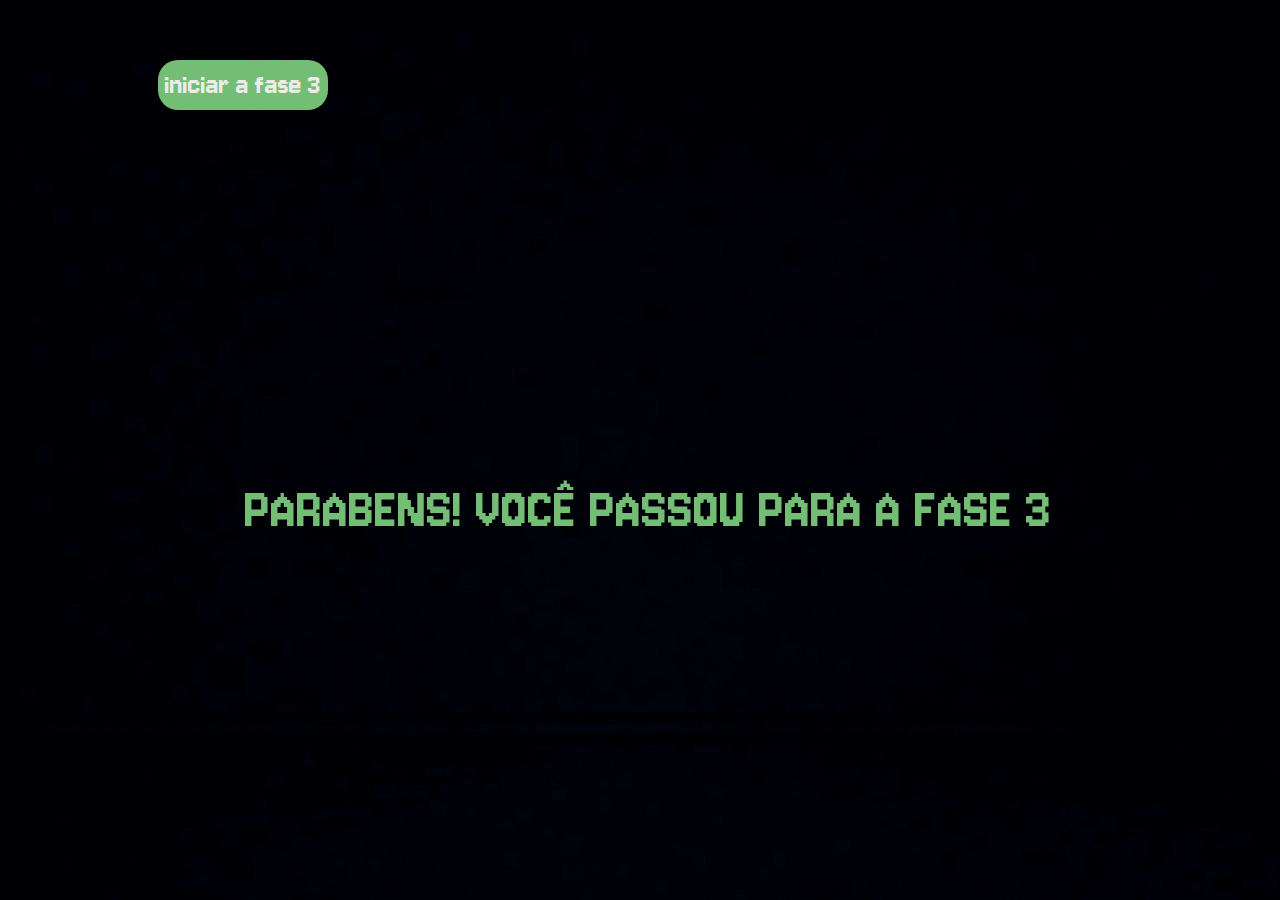
<file: winfase3.html>
<!DOCTYPE html>
<html lang="pt">
<head>
    <meta charset="UTF-8">
    <meta name="viewport" content="width=device-width, initial-scale=1.0">
    <title>Document</title>
   <link rel="preconnect" href="https://fonts.googleapis.com">
<link rel="preconnect" href="https://fonts.gstatic.com" crossorigin>
<link href="https://fonts.googleapis.com/css2?family=Alatsi&family=Jersey+10&family=Orbitron:wght@400..900&family=Pixelify+Sans:wght@400..700&family=Roboto:ital,wght@0,100..900;1,100..900&family=Sansation:ital,wght@0,300;0,400;0,700;1,300;1,400;1,700&display=swap" rel="stylesheet">
<link rel="stylesheet" href="style.css">
</head>
<body>
    <section><h1>PARABENS! VOCÊ PASSOU PARA A FASE 3</h1></section>
  <div class="botao"><a href="fase3.html"><div>iniciar a fase 3</div></a></div>
  <audio autoplay src="gifs\ganhou.mp3" id="morreu"></audio>
</body>
</html>
</file>
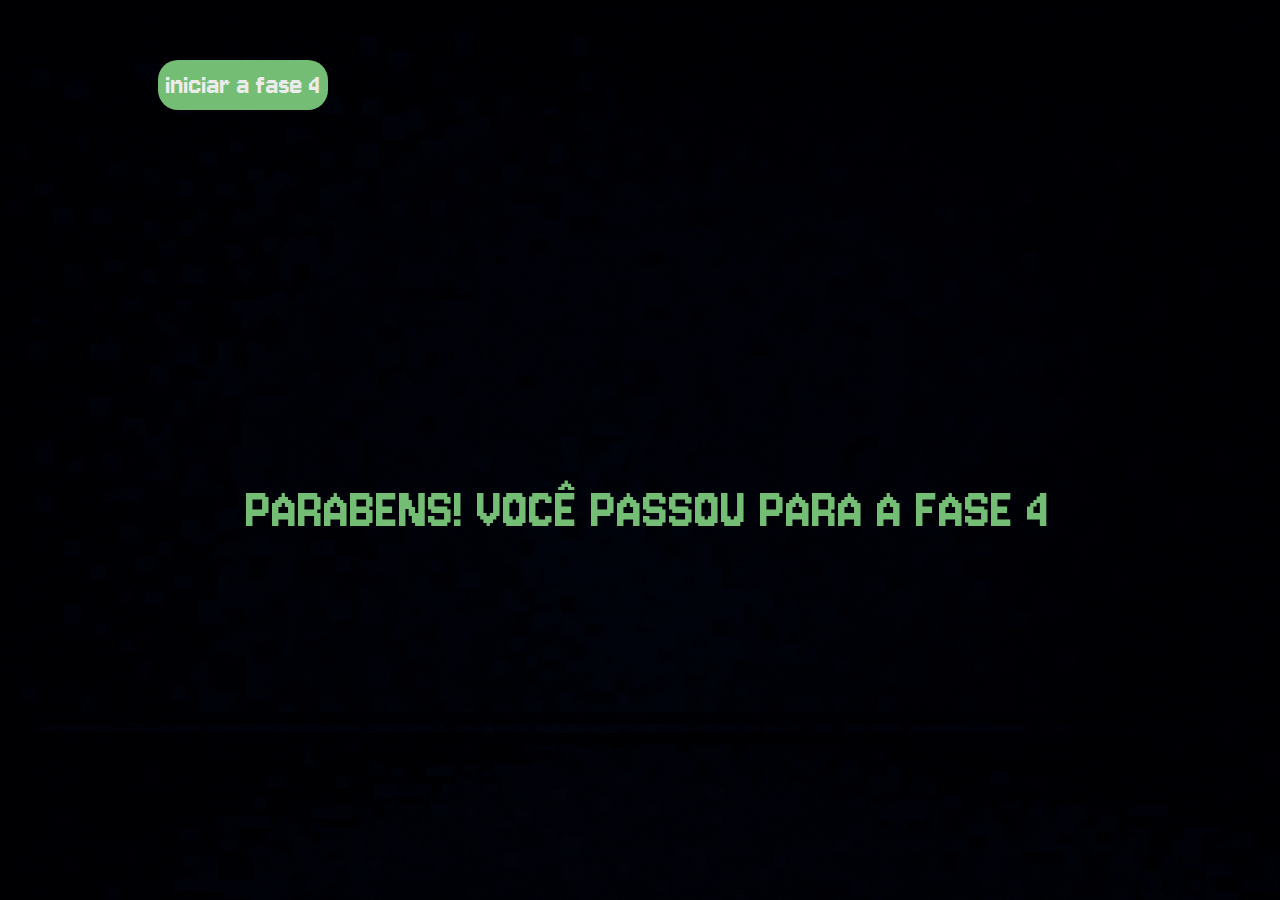
<file: winfase4.html>
<!DOCTYPE html>
<html lang="pt">
<head>
    <meta charset="UTF-8">
    <meta name="viewport" content="width=device-width, initial-scale=1.0">
    <title>Document</title>
   <link rel="preconnect" href="https://fonts.googleapis.com">
<link rel="preconnect" href="https://fonts.gstatic.com" crossorigin>
<link href="https://fonts.googleapis.com/css2?family=Alatsi&family=Jersey+10&family=Orbitron:wght@400..900&family=Pixelify+Sans:wght@400..700&family=Roboto:ital,wght@0,100..900;1,100..900&family=Sansation:ital,wght@0,300;0,400;0,700;1,300;1,400;1,700&display=swap" rel="stylesheet">
<link rel="stylesheet" href="style.css">
</head>
<body>
    <section><h1>PARABENS! VOCÊ PASSOU PARA A FASE 4</h1></section>
  <div class="botao"><a href="fase4.html"><div>iniciar a fase 4</div></a></div>
  <audio autoplay src="gifs\ganhou.mp3" id="morreu"></audio>
</body>
</html>
</file>
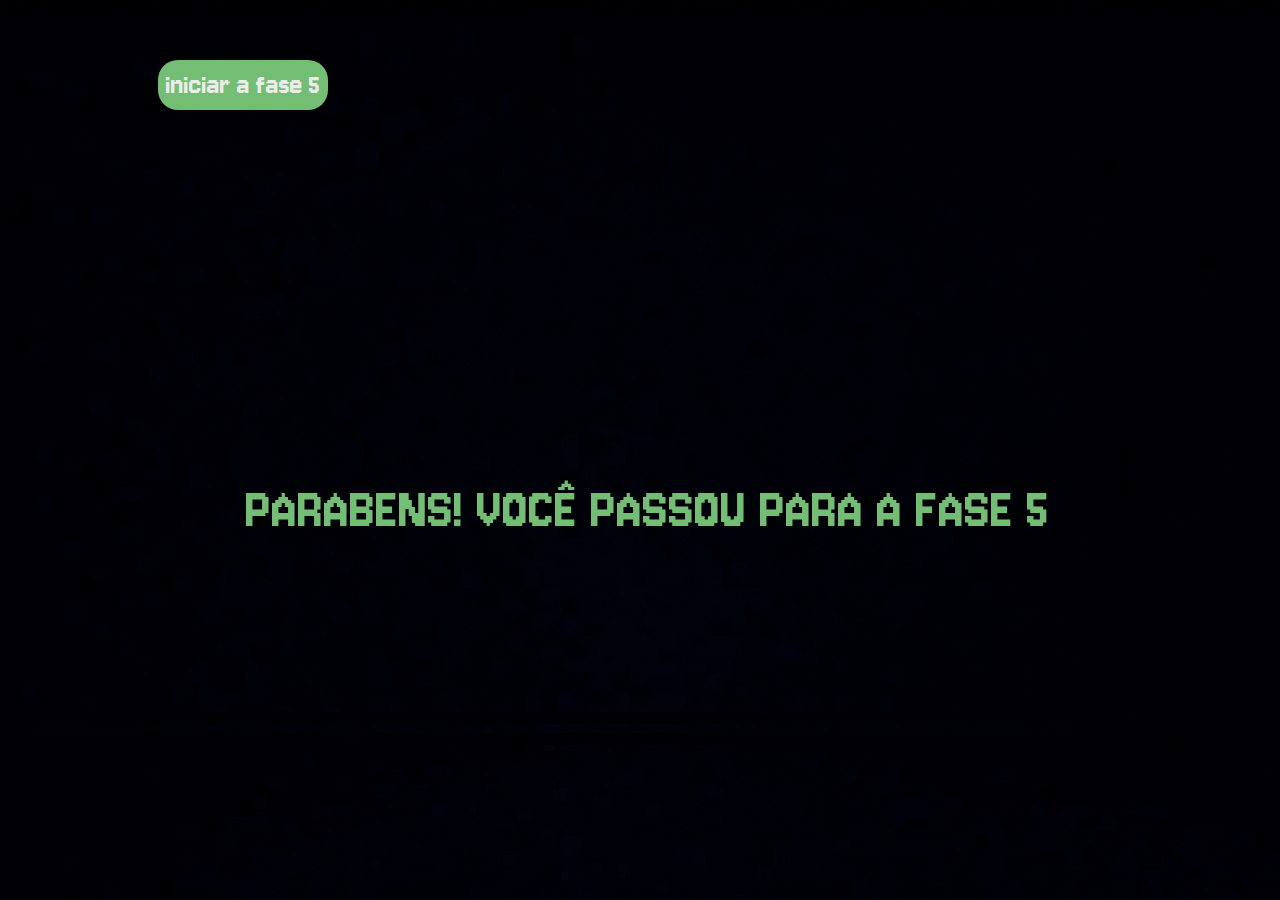
<file: winfase5.html>
<!DOCTYPE html>
<html lang="pt">
<head>
    <meta charset="UTF-8">
    <meta name="viewport" content="width=device-width, initial-scale=1.0">
    <title>Document</title>
   <link rel="preconnect" href="https://fonts.googleapis.com">
<link rel="preconnect" href="https://fonts.gstatic.com" crossorigin>
<link href="https://fonts.googleapis.com/css2?family=Alatsi&family=Jersey+10&family=Orbitron:wght@400..900&family=Pixelify+Sans:wght@400..700&family=Roboto:ital,wght@0,100..900;1,100..900&family=Sansation:ital,wght@0,300;0,400;0,700;1,300;1,400;1,700&display=swap" rel="stylesheet">
<link rel="stylesheet" href="style.css">
</head>
<body>
    <section><h1>PARABENS! VOCÊ PASSOU PARA A FASE 5</h1></section>
  <div class="botao"><a href="fase5.html"><div>iniciar a fase 5</div></a></div>
  <audio autoplay src="gifs\ganhou.mp3" id="morreu"></audio>
</body>
</html>
</file>
<file: style.css>
*{
    font-family: "Jersey 10", sans-serif;
    font-weight: 400;
    font-style: normal;
}

        body{
            background-image: url("gifs/fundop.png");
        }

        div{
            color:rgb(236, 236, 236);
            cursor: pointer;
            background-color: rgb(116, 189, 116);
        }
        

        .botao{
            display: flex;
            justify-content: center;
            align-items: center;
            margin-left: 150px;
            margin-top: 60px;
            width: 170px;
            height: 50px;
            border-radius: 20px;
        }

        a{
            font-size: 30px;
            display: flex;
            justify-content: center;
            align-items: center;
            text-decoration: none;
            width:200px;
            height: 50px;
        }

        section{
            position: fixed;
            display: flex;
            justify-content: center;
            align-items: center;
            width: 100vw;
            height: 100vh;
            font-size: 30px;
            color:rgb(116, 189, 116);
            z-index: -1;
        }
</file>
<file: fase2.css>
#custom-cursor {
    position: fixed;
    top: 0;
    left: 0;
    pointer-events: none; /* não bloqueia cliques */
    transform: translate(-50%, -50%);
    transition: width 0.2s, height 0.2s, background-color 0.2s;
    z-index: 9999;
}

#custom-cursor video {
    position: absolute;
    top: 50%;
    left: 50%;
    transform: translate(-50%, -50%); /* centraliza o vídeo dentro do container */
    pointer-events: none;
    width: 200px;
    height: 100px;
    filter: saturate(0%);
}

* {
    cursor: none;
}


body {
    display: flex;
    margin: 0;
    padding: 0;
    height: 100%;
    width: 100%;
    flex-direction: row;
    flex-wrap: wrap;
    background-color: black;
}

/* estilo padrão de todas as divs do mapa */
div {
    background-color: black; /* padrão geral */
    width: 100px;
    height: 100px;

}

.hidden{
    display: none;
}

.smoke {
  position: fixed;
  width: 15px;
  height: 15px;
  background: rgba(200, 200, 200, 0.5); /* cor cinza clara */
  border-radius: 50%;
  pointer-events: none;
    border: none; /* remove qualquer borda */
  box-shadow: none; /* remove sombras se houver */
  z-index: 9998;
  animation: smokeAnim 1s forwards;
}



@keyframes smokeAnim {
  0% {
    transform: translate(0, 0) scale(1);
    opacity: 0.7;
  }
  100% {
    transform: translate(-10px, -30px) scale(2);
    opacity: 0;
  }
}

/* estilo especial para grids internos */
</file>
